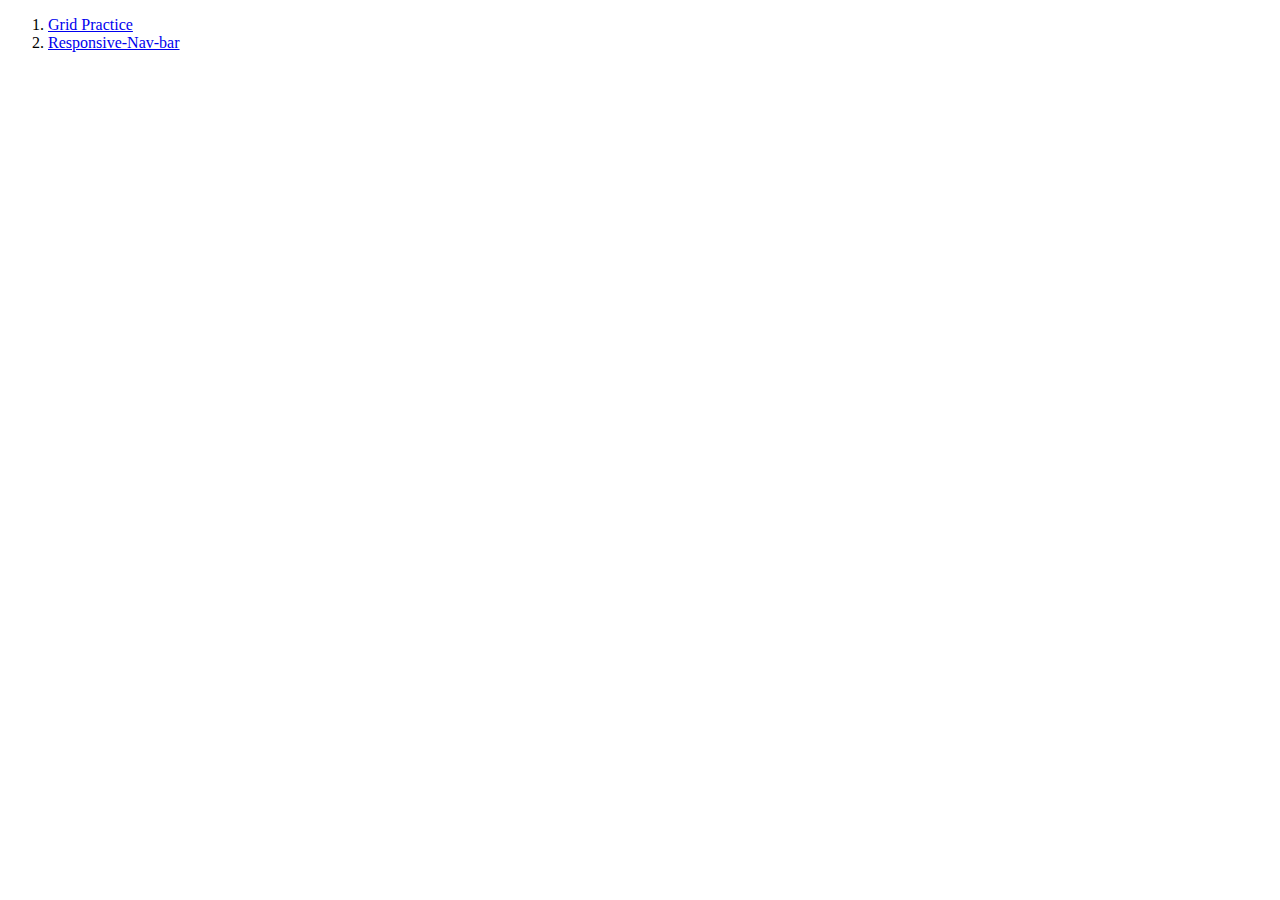
<file: index.html>
<!DOCTYPE html>
<html lang="en">

<head>
    <meta charset="UTF-8">
    <meta http-equiv="X-UA-Compatible" content="IE=edge">
    <meta name="viewport" content="width=device-width, initial-scale=1.0">
    <title>Document</title>
</head>

<body>
    <ol>
        <li><a href="Grid-Practice/">Grid Practice</a></li>
        <li><a href="Responsive-Nav-bar/">Responsive-Nav-bar</a></li>
    </ol>
</body>

</html>
</file>
